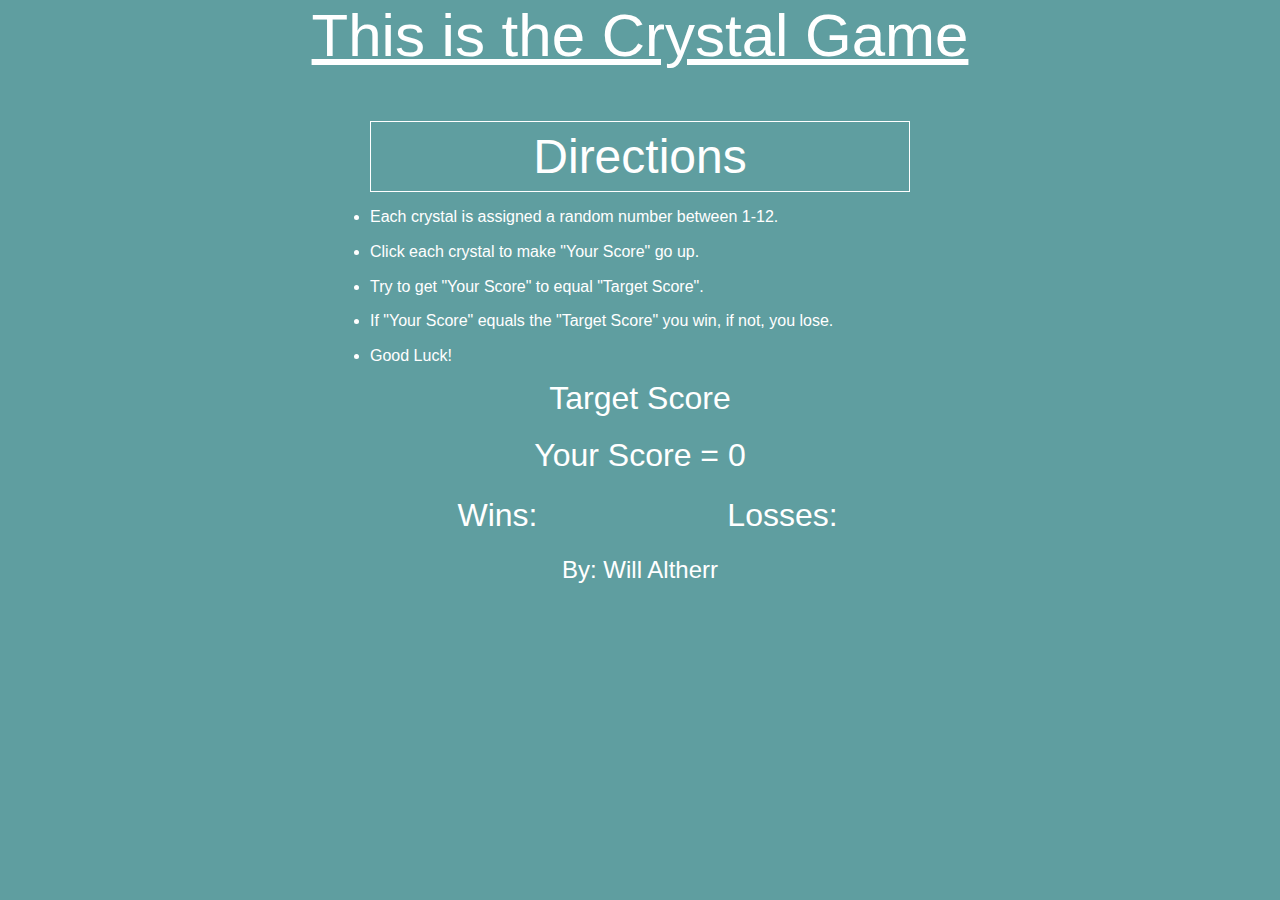
<file: index.html>
<!DOCTYPE html>
<html lang="en">
<head>
  <meta charset="UTF-8">
  <meta name="viewport" content="width=device-width, initial-scale=1.0">
  <meta http-equiv="X-UA-Compatible" content="ie=edge">
  <title>Crystal Collector</title>
      <link rel="stylesheet" href="https://stackpath.bootstrapcdn.com/bootstrap/4.3.1/css/bootstrap.min.css" integrity="sha384-ggOyR0iXCbMQv3Xipma34MD+dH/1fQ784/j6cY/iJTQUOhcWr7x9JvoRxT2MZw1T" crossorigin="anonymous">
      <link rel="stylesheet" href="assets/css/style.css">

      <!-- JQuery Script-->
      <script src="https://ajax.aspnetcdn.com/ajax/jQuery/jquery-3.4.1.min.js"></script>

</head>

<body>
  <div class="container">
    <div class="row">
        <div class="col-md-12 h1 text-center">
            <h1>This is the Crystal Game</h1>
        </div>
    </div>

    <div class="row">
        <div class="col-md-3 text-center">
        </div>
        <div class="col-md-6 text-center">
            <h2>Directions</h2>
              <div>
                <li>Each crystal is assigned a random number between 1-12.</li>
                <li>Click each crystal to make "Your Score" go up.</li>
                <li>Try to get "Your Score" to equal "Target Score".</li>
                <li>If "Your Score" equals the "Target Score" you win, if not, you lose.</li>
                <li>Good Luck!</li>
              </div>              
        </div>
        <div class="col-md-3 text-center">
        </div>
    </div>

    <div class="row">
        <div class="col-md-3 text-center">
        </div>
        <div class="col-md-6 text-center">
            <h3 id="targetScore">Target Score</h3>
        </div>
        <div class="col-md-3 text-center">
        </div>
    </div>

    <div class="row">
        <div class="col-md-3 text-center">
        </div>
        <div class="col-md-6 text-center">
            <h3 id="counter">Your Score = 0</h3>
        </div>
        <div class="col-md-3 text-center">
        </div>
    </div>

    <div class="row">
      <div class="col-md-12 crystalImages">
      </div>
    </div>

    <div class="row">
        <div class="col-md-12">
        </div>
    </div>

    <div class="row">
        <div class="col-md-3 text-center">
        </div>
        <div class="col-md-3 text-center">
            <h3 id="wins">Wins: </h3>
        </div>
        <div class="col-md-3 text-center">
            <h3 id="losses">Losses: </h3>
        </div>
        <div class="col-md-3 text-center">
        </div>
    </div>

    <div class="row">
        <div class="col-md-12 text-center">
          <h4>By: Will Altherr</h4>
        </div>
    </div>

  </div>

  <script src="assets/javascript/game.js"></script>
</body>

</html>
</file>
<file: assets/css/style.css>
.crystalRocks {
  border: 1px solid black;
  height: 175px;
  width: 175px;
  float: left;
  top: 0%;
  text-align: center;
  margin-left: 7.5%;
  margin-top: 1%;
  margin-bottom: 2%;
}

body {
  background-color: cadetblue;
}

h1 {
  font-size: 150%;
  text-decoration: underline;
  color: white;
  padding-bottom: 3%;
}

h2 {
  font-size: 300%;
  padding: 1%;
  color: white;
  border: 1px solid white;
}

h3 {
  font-size: 200%;
  padding: 1%;
  color: white;
}

h4 {
  font-size: 150%;
  padding: 1%;
  color: white;
}

#wins {
  padding-top: 3%;
  color: white;
}

#losses {
  padding-top: 3%;
  color: white;
}

li {
  color: white;
  padding-top: 1%;
  padding-bottom: 1%;
text-align: left;
}
</file>
